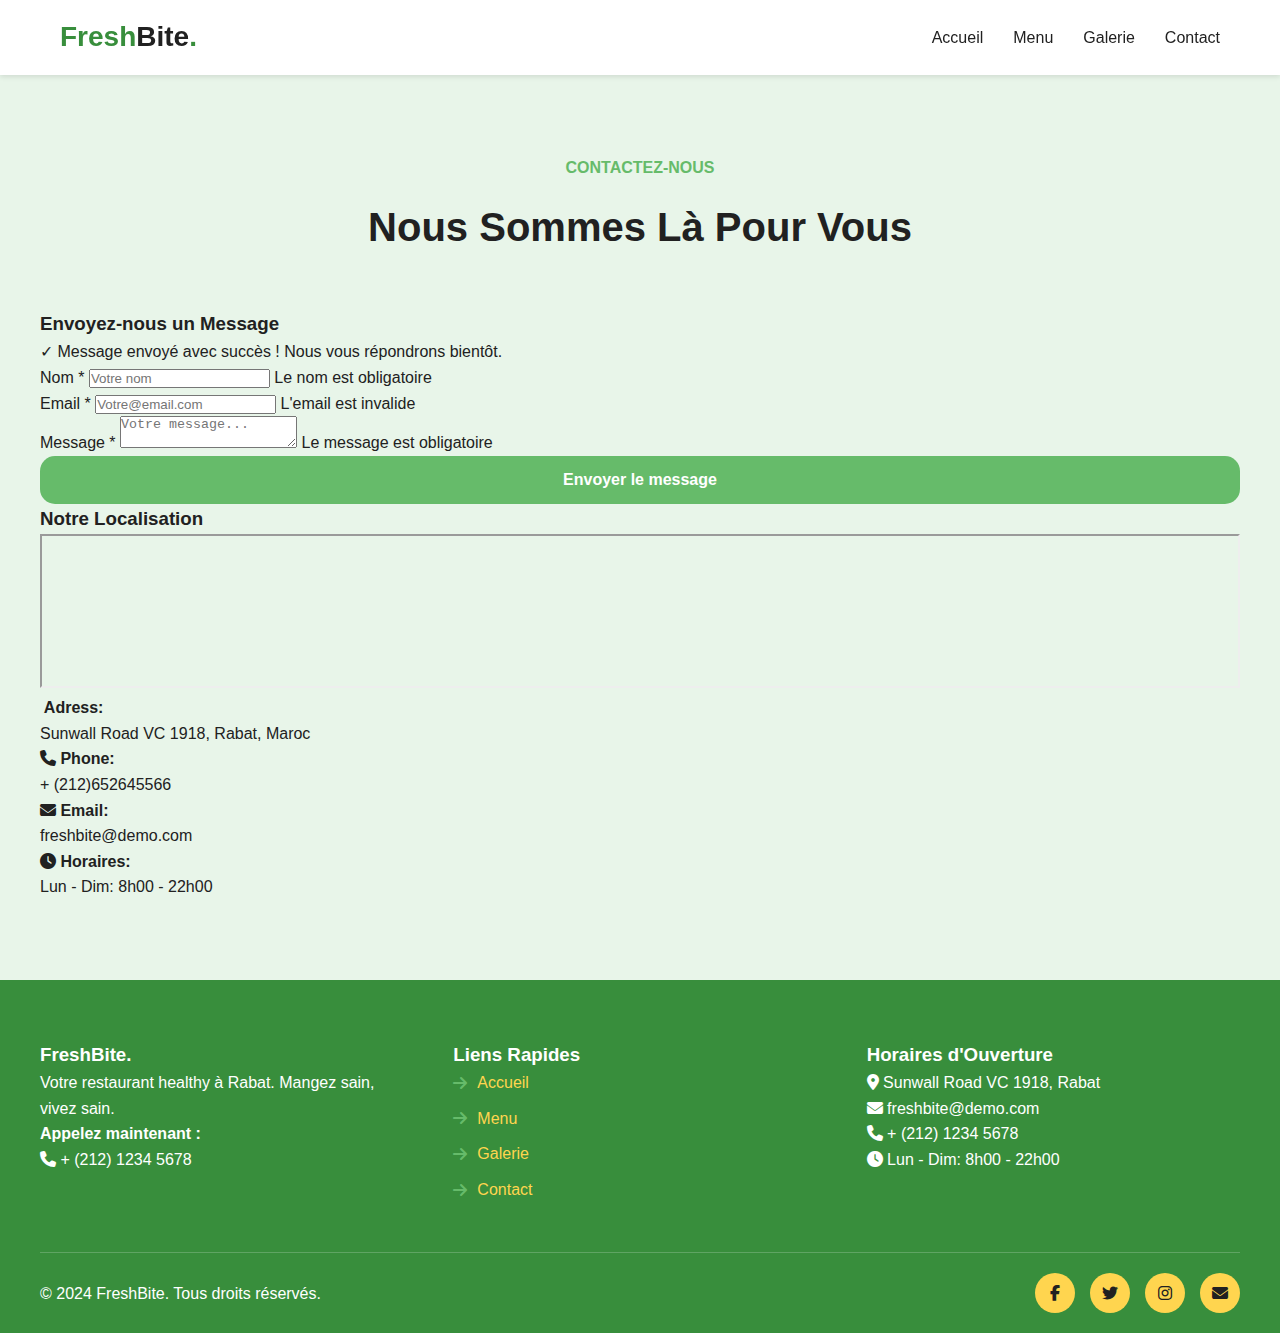
<file: contact.html>
<!DOCTYPE html>
<html lang="en">
<head>
    <meta charset="UTF-8">
    <meta name="viewport" content="width=device-width, initial-scale=1.0">
    <title>Contact - Page</title>
    <link rel="stylesheet" href="style.css">
    <link rel="stylesheet" href="https://cdnjs.cloudflare.com/ajax/libs/font-awesome/6.4.0/css/all.min.css">

</head>
<body>
    <nav class="navbar">
        <div class="navbar-content">
            <a href="home.html" class="logo">Fresh<span>Bite</span>.</a>
            <ul class="nav-menu" id="navMenu">
                <li><a href="home.html">Accueil</a></li>
                <li><a href="menu.html">Menu</a></li>
                <li><a href="gallery.html">Galerie</a></li>
                <li><a href="contact.html">Contact</a></li>
            </ul>
            <div class="hamburger" id="hamburger">
                <span></span>
                <span></span>
                <span></span>
            </div>
        </div>
    </nav>

    <section class="section section-green">
        <div class="container">
            <p class="section-subtitle">CONTACTEZ-NOUS</p>
            <h2 class="section-title">Nous Sommes Là Pour Vous</h2>

            <div class="contact-container">
                <div class="contact-form">
                    <h3 class="contact-section-title">Envoyez-nous un Message</h3>

                    <div class="success-message" id="successMessage">
                        ✓ Message envoyé avec succès ! Nous vous répondrons bientôt.
                    </div>

                    <form id="contactForm">
                        <div class="form-group">
                            <label for="name">Nom *</label>
                            <input type="text" id="name" name="name" placeholder="Votre nom">
                            <span class="error-message" id="nameError">Le nom est obligatoire</span>
                        </div>


                        <div class="form-group">
                            <label for="email">Email *</label>
                            <input type="email" id="email" name="email" placeholder="Votre@email.com">
                            <span class="error-message" id="emailError">L'email est invalide</span>
                        </div>

                        <div class="form-group">
                            <label for="message">Message *</label>
                            <textarea id="message" name="message" placeholder="Votre message..."></textarea>
                            <span class="error-message" id="messageError">Le message est obligatoire</span>
                        </div>

                        <button type="submit" class="button button-green button-full">Envoyer le message</button>
                    </form>
                </div>

                <div>
                    <h3 class="contact-section-title">Notre Localisation</h3>
                    <div class="map-container">
                        <iframe 
                            src="https://www.google.com/maps/embed?pb=!1m18!1m12!1m3!1d26453.72423583572!2d-6.886662840843226!3d34.025512239121795!2m3!1f0!2f0!3f0!3m2!1i1024!2i768!4f13.1!3m3!1m2!1s0xda76de4cdb3dba3%3A0x1a3dbdd63545e306!2sLe%2040!5e0!3m2!1sen!2sma!4v1762444147317!5m2!1sen!2sma"
                            width="100%"
                            height="100%"
                            allowfullscreen=""
                            loading="lazy"
                            referrerpolicy="no-referrer-when-downgrade"
                        ></iframe>
                    <div class="contact-info-box">
                        <p><strong><i class="fas fa-ma-marker-alt"></i> Adress:</strong></p>
                        <p class="contact-info-text">Sunwall Road VC 1918, Rabat, Maroc</p>

                        <p><strong><i class="fas fa-phone"></i> Phone:</strong></p>
                        <p class="contact-info-text">+ (212)652645566</p>

                        <p><strong><i class="fas fa-envelope"></i> Email:</strong></p>
                        <p class="contact-info-text">freshbite@demo.com</p>

                        <p><strong><i class="fas fa-clock"></i> Horaires:</strong></p>
                        <p class="contact-info-text">Lun - Dim: 8h00 - 22h00</p>
                    </div>    
                    </div>
                </div>
            </div>
        </div>
    </section>

     <footer class="footer">
        <div class="footer-content">
            <div class="footer-column">
                <h3>FreshBite.</h3>
                <p>Votre restaurant healthy à Rabat. Mangez sain, vivez sain.</p>
                <p class="margin-top">
                    <strong>Appelez maintenant :</strong><br>
                    <i class="fas fa-phone"></i> + (212) 1234 5678
                </p>
            </div>
            <div class="footer-column">
                <h3>Liens Rapides</h3>
                <ul class="footer-links">
                    <li><a href="home.html"><i class="fas fa-arrow-right"></i> Accueil</a></li>
                    <li><a href="menu.html"><i class="fas fa-arrow-right"></i> Menu</a></li>
                    <li><a href="gallery.html"><i class="fas fa-arrow-right"></i> Galerie</a></li>
                    <li><a href="contact.html"><i class="fas fa-arrow-right"></i> Contact</a></li>
                </ul>
            </div>
            <div class="footer-column">
                <h3>Horaires d'Ouverture</h3>
                <p>
                    <i class="fas fa-map-marker-alt"></i> Sunwall Road VC 1918, Rabat<br>
                    <i class="fas fa-envelope"></i> freshbite@demo.com<br>
                    <i class="fas fa-phone"></i> + (212) 1234 5678
                </p>
                <p class="margin-top">
                    <i class="fas fa-clock"></i> Lun - Dim: 8h00 - 22h00
                </p>
            </div>
        </div>
        <div class="footer-bottom">
            <p>&copy; 2024 FreshBite. Tous droits réservés.</p>
            <div class="social-icons">
                <a href="#"><i class="fab fa-facebook-f"></i></a>
                <a href="#"><i class="fab fa-twitter"></i></a>
                <a href="#"><i class="fab fa-instagram"></i></a>
                <a href="#"><i class="fas fa-envelope"></i></a>
            </div>
        </div>
    </footer>


    <script src="script.js"></script>
</body>
</html>
</file>
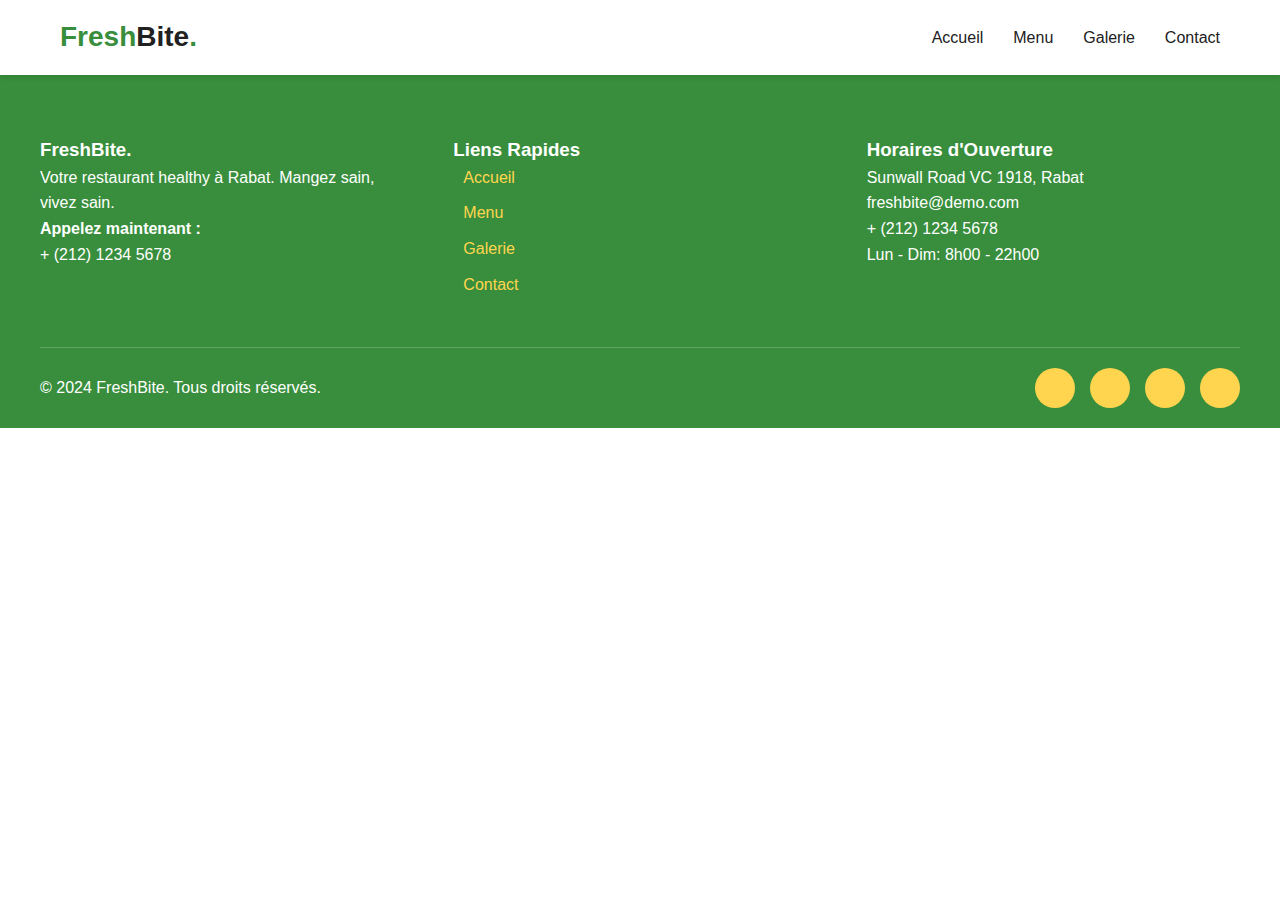
<file: menu.html>
<!DOCTYPE html>
<html lang="en">
<head>
    <meta charset="UTF-8">
    <meta name="viewport" content="width=device-width, initial-scale=1.0">
    <title>Menu - Page</title>
    <link rel="stylesheet" href="style.css">
</head>
<body>
    <nav class="navbar">
        <div class="navbar-content">
            <a href="home.html" class="logo">Fresh<span>Bite</span>.</a>
            <ul class="nav-menu" id="navMenu">
                <li><a href="home.html">Accueil</a></li>
                <li><a href="menu.html">Menu</a></li>
                <li><a href="gallery.html">Galerie</a></li>
                <li><a href="contact.html">Contact</a></li>
            </ul>
            <div class="hamburger" id="hamburger">
                <span></span>
                <span></span>
                <span></span>
            </div>
        </div>
    </nav>


         <footer class="footer">
        <div class="footer-content">
            <div class="footer-column">
                <h3>FreshBite.</h3>
                <p>Votre restaurant healthy à Rabat. Mangez sain, vivez sain.</p>
                <p class="margin-top">
                    <strong>Appelez maintenant :</strong><br>
                    <i class="fas fa-phone"></i> + (212) 1234 5678
                </p>
            </div>
            <div class="footer-column">
                <h3>Liens Rapides</h3>
                <ul class="footer-links">
                    <li><a href="home.html"><i class="fas fa-arrow-right"></i> Accueil</a></li>
                    <li><a href="menu.html"><i class="fas fa-arrow-right"></i> Menu</a></li>
                    <li><a href="gallery.html"><i class="fas fa-arrow-right"></i> Galerie</a></li>
                    <li><a href="contact.html"><i class="fas fa-arrow-right"></i> Contact</a></li>
                </ul>
            </div>
            <div class="footer-column">
                <h3>Horaires d'Ouverture</h3>
                <p>
                    <i class="fas fa-map-marker-alt"></i> Sunwall Road VC 1918, Rabat<br>
                    <i class="fas fa-envelope"></i> freshbite@demo.com<br>
                    <i class="fas fa-phone"></i> + (212) 1234 5678
                </p>
                <p class="margin-top">
                    <i class="fas fa-clock"></i> Lun - Dim: 8h00 - 22h00
                </p>
            </div>
        </div>
        <div class="footer-bottom">
            <p>&copy; 2024 FreshBite. Tous droits réservés.</p>
            <div class="social-icons">
                <a href="#"><i class="fab fa-facebook-f"></i></a>
                <a href="#"><i class="fab fa-twitter"></i></a>
                <a href="#"><i class="fab fa-instagram"></i></a>
                <a href="#"><i class="fas fa-envelope"></i></a>
            </div>
        </div>
    </footer>
    <script src="script.js"></script>
</body>
</html>
</file>
<file: style.css>
:root {
    --vert-clair: #E8F5E9;
    --vert-fonce: #388E3C;
    --vert-moyen: #66BB6A;
    --jaune-clair: #FFF9C4;
    --jaune: #FFD54F;
    --blanc: #FFFFFF;
    --gris-fonce: #212121;
    --gris-moyen: #757575;
    --gris-moyen: #757575;
    --gris-clair: #BDBDBD;
    --rouge: #E53935;
}

* {
    margin: 0;
    padding: 0;
    box-sizing: border-box;
}

body{
    font-family: 'Segoe UI', Tahoma, Geneva, Verdana, sans-serif;
    color: var(--gris-fonce);
    line-height: 1.6;
    overflow-x: hidden;
}

/* navbar */
.navbar{
    background-color: var(--blanc);
    padding: 15px 0;
    box-shadow: 0 2px 5px rgba(0, 0, 0, 0.1);
    position: sticky;
    top: 0;
    z-index: 1000;
}

.navbar-content{
    max-width: 1200px;
    margin: 0 auto;
    padding: 0 20px;
    display: flex;
    justify-content: space-between;
    align-items: center;
}

.logo{
    font-size: 28px;
    font-weight: bold;
    color: var(--vert-fonce);
    text-decoration: none;
}

.logo span{
    color: var(--gris-fonce);
}

.nav-menu{
    display: flex;
    list-style: none;
    gap: 30px;
    align-items: center;
}

.nav-menu a{
    color: var(--gris-fonce);
    text-decoration: none;
    font-weight: 500;
    transition: color 0.3s;
    position: relative;
}

.nav-menu a:hover{
    color: var(--vert-fonce);
}

.nav-menu a::after{
    content: '';
    position: absolute;
    bottom: -5px;
    left: 0;
    width: 0;
    height: 2px;
    background-color: var(--vert-fonce);
    transition: width 0.3s;
}

.nav-menu a:hover::after{
    width: 100%;
}

.hamburger{
    display: none;
    flex-direction: column;
    cursor: pointer;
    gap: 5px;
}

.hamburger span{
    width: 25px;
    height: 3px;
    background-color: var(--gris-fonce);
    transition: all 0.3s;
}

.footer{
    background-color: var(--vert-fonce);
    color: var(--blanc);
    padding: 60px 20px 20px;
}

.footer-content{
    max-width: 1200px;
    margin: 0 auto;
    display: grid;
    grid-template-columns: repeat(auto-fit, minmax(250px, 1fr));
    gap: 40px;
    margin-bottom: 40px;
}

.footer-links{
    list-style: none;
}

.footer-links li{
    margin-bottom: 10px;
}

.footer-links a{
    display: flex;
    align-items: center;
    gap: 10px;
    text-decoration: none;
    color: var(--jaune);
}

.footer-links i{
    color: var(--vert-moyen);
}

.footer-bottom{
    max-width: 1200px;
    margin: 0 auto;
    padding-top: 20px;
    border-top: 1px solid rgba(255, 255, 255, 0.2);
    display: flex;
    justify-content: space-between;
    align-items: center;
    flex-wrap: wrap;
}

.social-icons{
    display: flex;
    gap: 15px;
}

.social-icons a{
    width: 40px;
    height: 40px;
    background-color: var(--jaune);
    border-radius: 50%;
    display: flex;
    align-items: center;
    justify-content: center;
    color: var(--gris-fonce);
    transition: transform 0.3s;
    text-decoration: none;
}

.social-icons a:hover{
    transform: scale(1.1);
}

.hero{
    background-color: var(--vert-clair);
    padding: 80px 20px;
    min-height: 600px;
    display: flex;
    align-items: center;
}

.hero-content{
    max-width: 1200px;
    margin: 0 auto;
    display: grid;
    grid-template-columns: 1fr 1fr;
    gap: 50px;
    align-items: center;
}

.hero-subtitle{
    color: var(--vert-moyen);
    font-size: 16px;
    font-weight: 600;
    text-transform: uppercase;
    margin-bottom: 15px;
}

.hero-title{
    font-size: 48px;
    font-weight: bold;
    color: var(--gris-fonce);
    margin-bottom: 20px;
}

.hero-description{
    color: var(--gris-moyen);
    font-size: 16px;
    margin-bottom: 30px;
}

.hero-buttons{
    display: flex;
    gap: 20px;
    margin-bottom: 30px;
}

.hero-image img{
    width: 100%;
    border-radius: 100%;
    box-shadow: 0 10px 30px rgba(0, 0, 0, 0.1);
}

.button{
    padding: 15px 35px;
    border: none;
    border-radius: 15px;
    font-size: 16px;
    font-weight: 600;
    cursor: pointer;
    transition: transform 0.3s, box-shadow 0.3s;
    text-decoration: none;
    display: inline-block;
}

.button-green{
    background-color: var(--vert-moyen);
    color: var(--blanc);
}

.button-green:hover{
    transform: translateY(-2px);
    box-shadow: 0 5px 15px rgba(56, 142, 60, 0.3);
}

.button-yellow{
    background-color: var(--jaune);
    color: var(--gris-fonce);
}

.button-yellow:hover{
    transform: translateY(-2px);
    box-shadow: 0 5px 15px rgba(255, 213, 79, 0.3);
}

.button-full{
    width: 100%;
}

.section{
    padding: 80px 20px;
}

.section-white{
    background-color: var(--blanc);
}

.section-green{
    background-color: var(--vert-clair);
}

.container{
    max-width: 1200px;
    margin: 0 auto;
}

.section-subtitle{
    color: var(--vert-moyen);
    font-size: 16px;
    font-weight: 600;
    text-transform: uppercase;
    text-align: center;
    margin-bottom: 15px;
}

.section-title{
    font-size: 40px;
    font-weight: bold;
    color: var(--gris-fonce);
    text-align: center;
    margin-bottom: 50px;
}

.about-text{
    max-width: 800px;
    margin: 0 auto;
    text-align: center;
}

.about-text p{
    color: var(--gris-moyen);
    font-size: 18px;
    line-height: 1.8;
    margin-bottom: 30px;
}

.about-text p:last-child{
    margin-bottom: 0;
}
</file>
